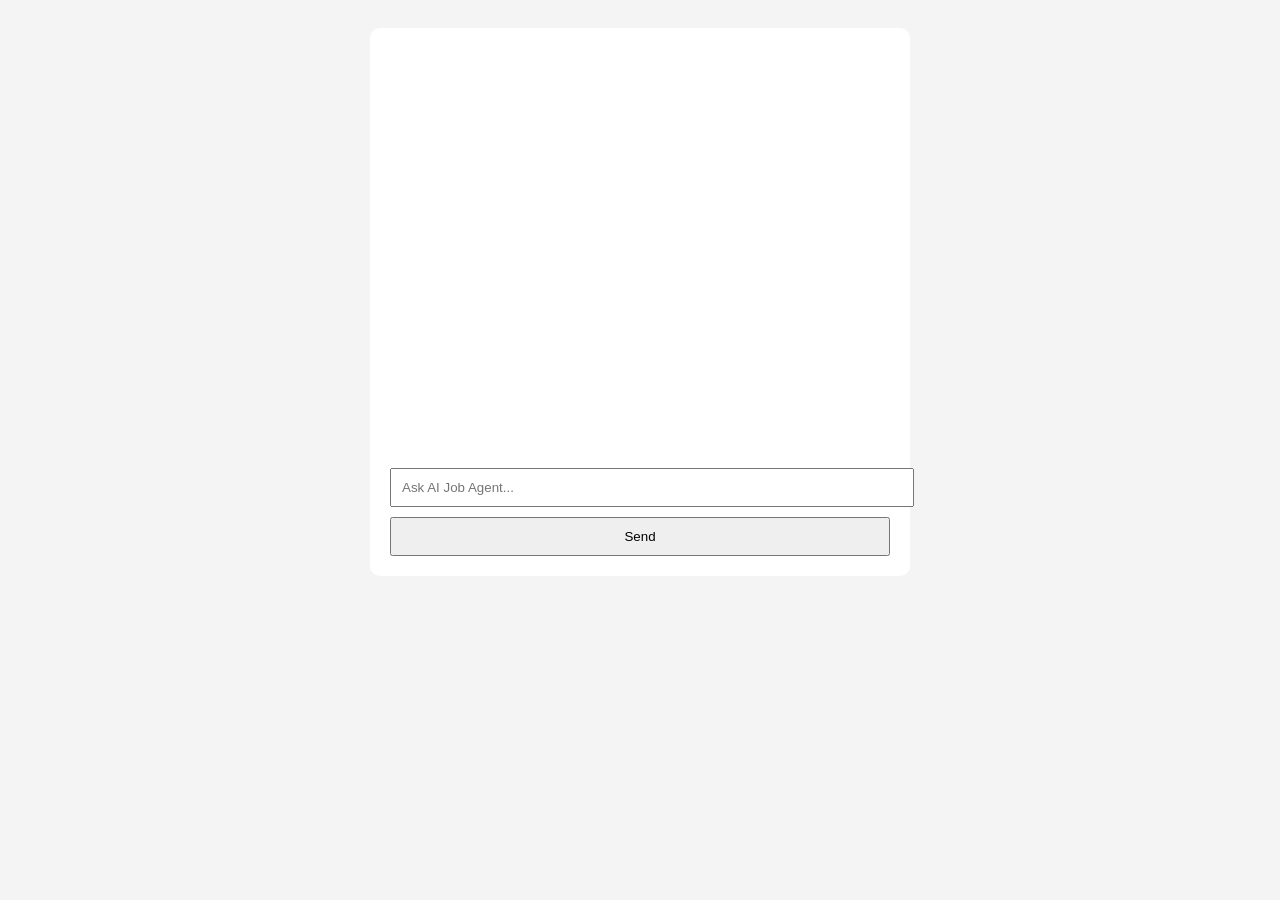
<file: frontend/index.html>
<!DOCTYPE html>
<html>
<head>
    <title>AI Job Agent</title>
    <link rel="stylesheet" href="css/style.css">
</head>
<body>

<div class="chat-container">
    <div id="messages"></div>

    <input type="text" id="messageInput" placeholder="Ask AI Job Agent...">

    <button onclick="sendMessage()">
        Send
    </button>
</div>

<script src="js/chat.js"></script>

</body>
</html>
</file>
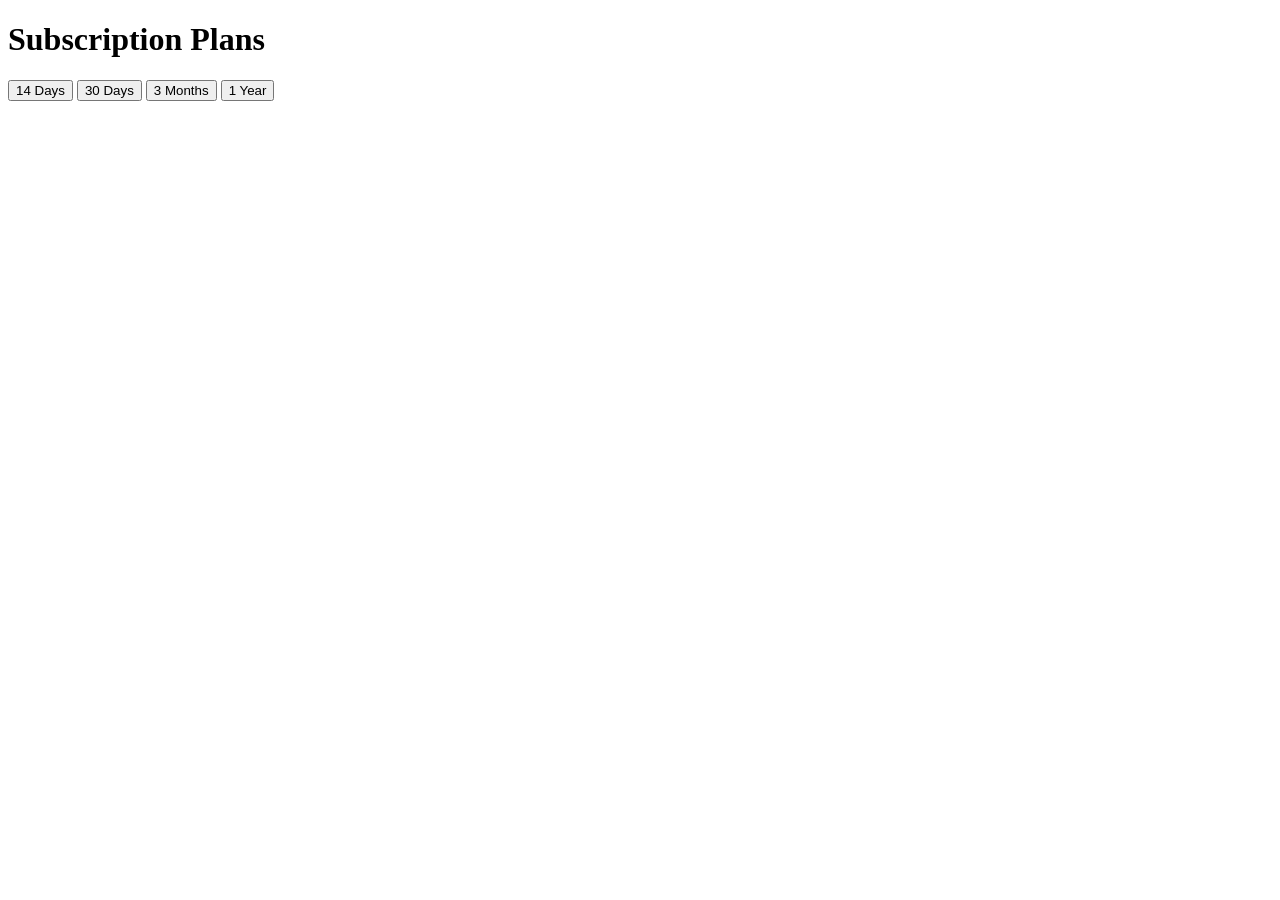
<file: frontend/billing.html>
<!DOCTYPE html>
<html>
<head>
    <title>Billing</title>
</head>
<body>

<h1>Subscription Plans</h1>

<button>14 Days</button>
<button>30 Days</button>
<button>3 Months</button>
<button>1 Year</button>

</body>
</html>
</file>
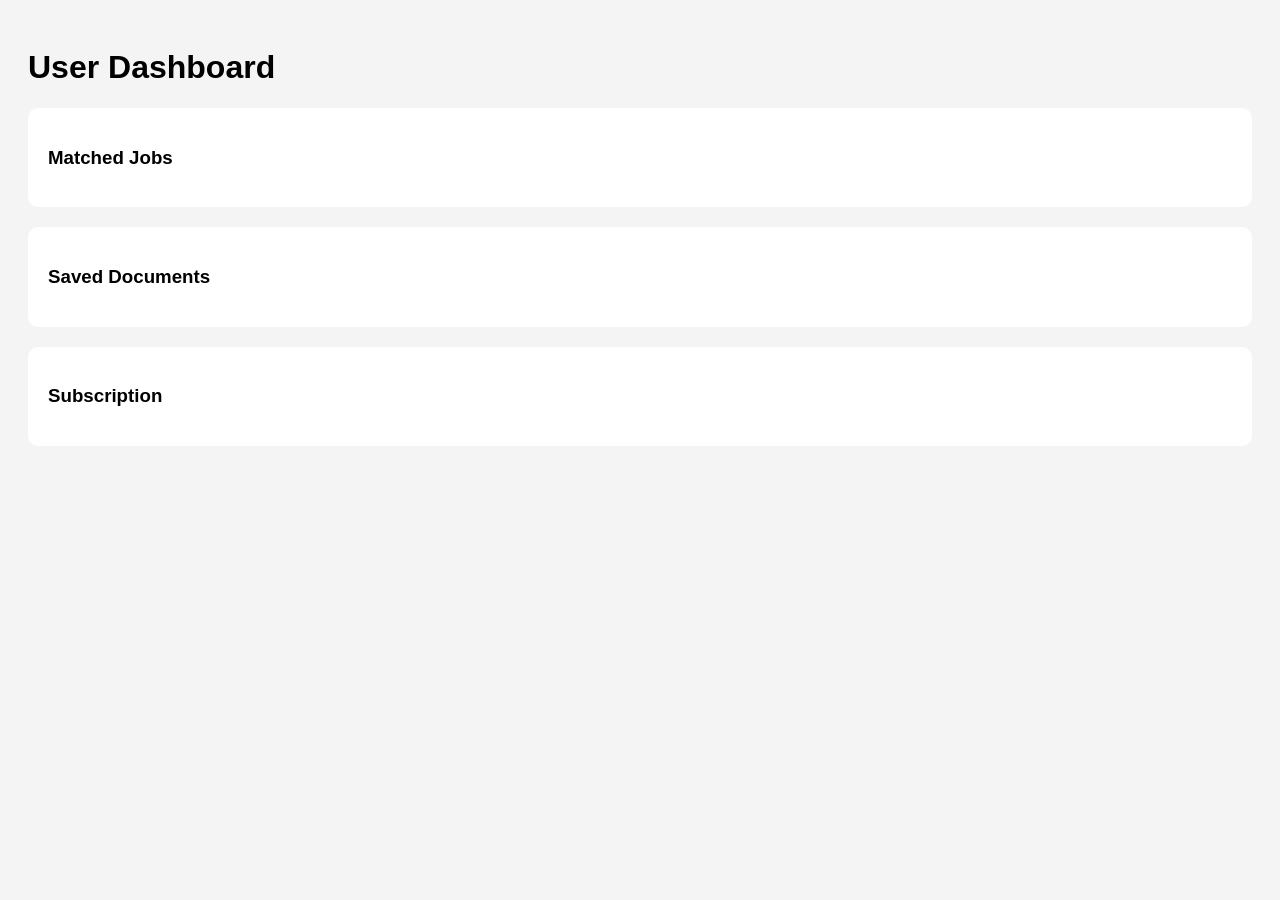
<file: frontend/dashboard.html>
<!DOCTYPE html>
<html>
<head>
    <title>Dashboard</title>
    <link rel="stylesheet" href="css/style.css">
</head>
<body>

<h1>User Dashboard</h1>

<div class="card">
    <h3>Matched Jobs</h3>
    <div id="jobs"></div>
</div>

<div class="card">
    <h3>Saved Documents</h3>
    <div id="documents"></div>
</div>

<div class="card">
    <h3>Subscription</h3>
    <div id="billing"></div>
</div>

<script src="js/dashboard.js"></script>

<script src="https://cdn.socket.io/4.5.4/socket.io.min.js"></script>
<script src="js/socket.js"></script>

</body>
</html>
</file>
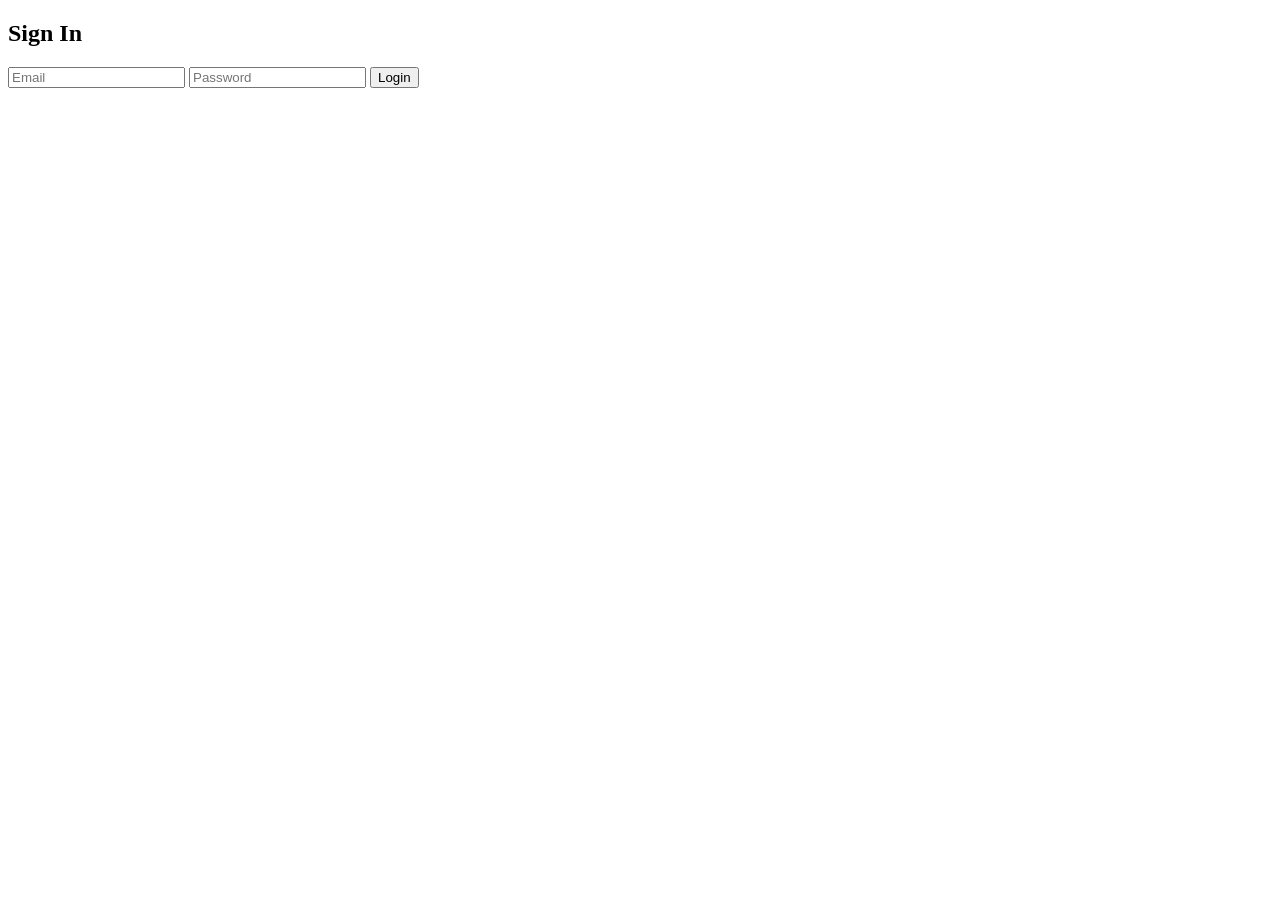
<file: frontend/login.html>
<!DOCTYPE html>
<html>
<head>
    <title>Login</title>
</head>
<body>

<h2>Sign In</h2>

<input type="email" id="email" placeholder="Email">

<input type="password" id="password" placeholder="Password">

<button onclick="login()">Login</button>

<script src="js/auth.js"></script>

</body>
</html>
</file>
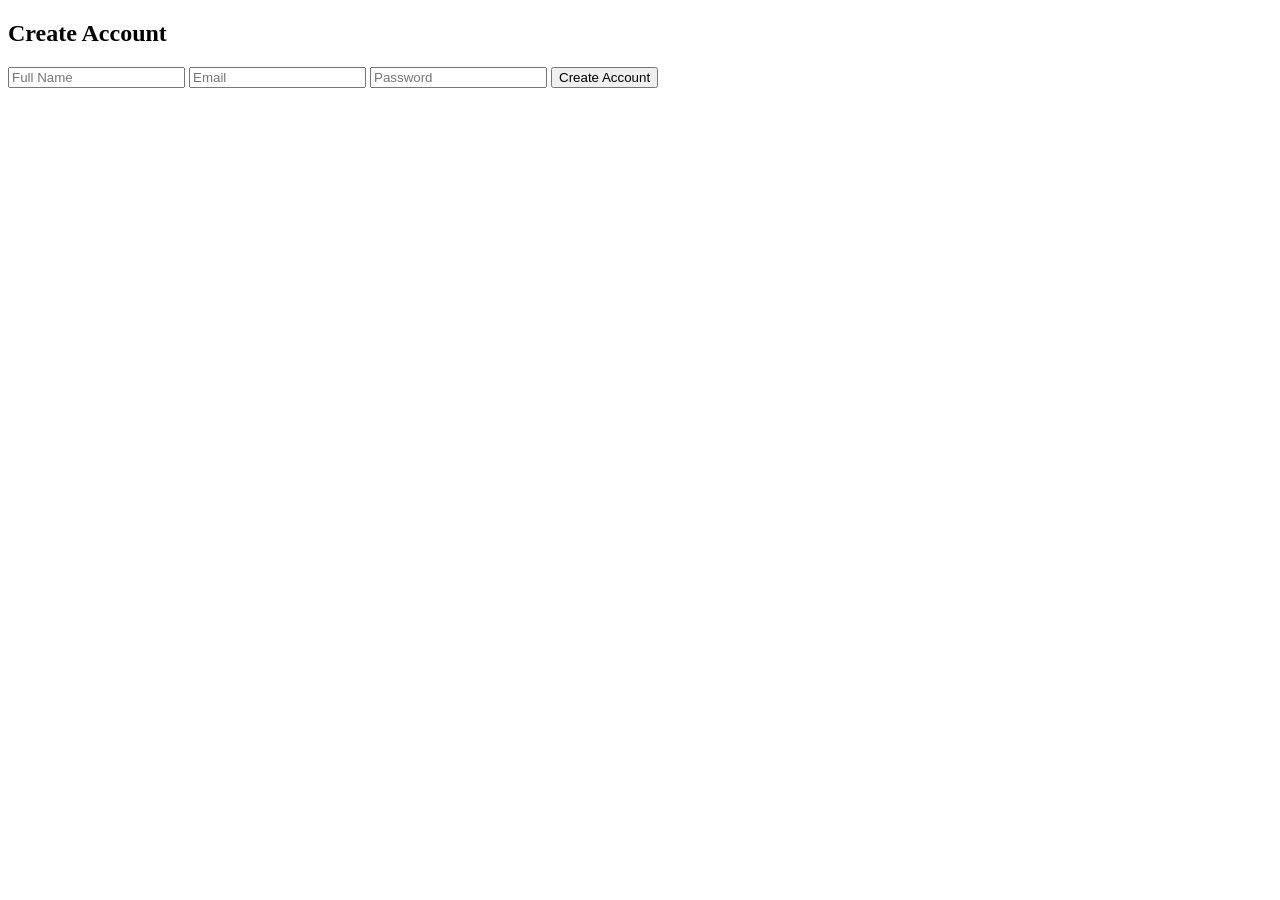
<file: frontend/signup.html>
<!DOCTYPE html>
<html>
<head>
    <title>Signup</title>
</head>
<body>

<h2>Create Account</h2>

<input type="text" id="fullname" placeholder="Full Name">

<input type="email" id="email" placeholder="Email">

<input type="password" id="password" placeholder="Password">

<button onclick="signup()">Create Account</button>

<script src="js/auth.js"></script>

</body>
</html>
</file>
<file: frontend/css/style.css>
body {
    font-family: Arial;
    background: #f4f4f4;
    padding: 20px;
}

.chat-container {
    width: 500px;
    margin: auto;
    background: white;
    padding: 20px;
    border-radius: 10px;
}

#messages {
    height: 400px;
    overflow-y: scroll;
    margin-bottom: 10px;
}

input {
    width: 100%;
    padding: 10px;
    margin-top: 10px;
}

button {
    margin-top: 10px;
    padding: 10px;
    width: 100%;
}

.card {
    background: white;
    padding: 20px;
    margin-bottom: 20px;
    border-radius: 10px;
}
</file>
